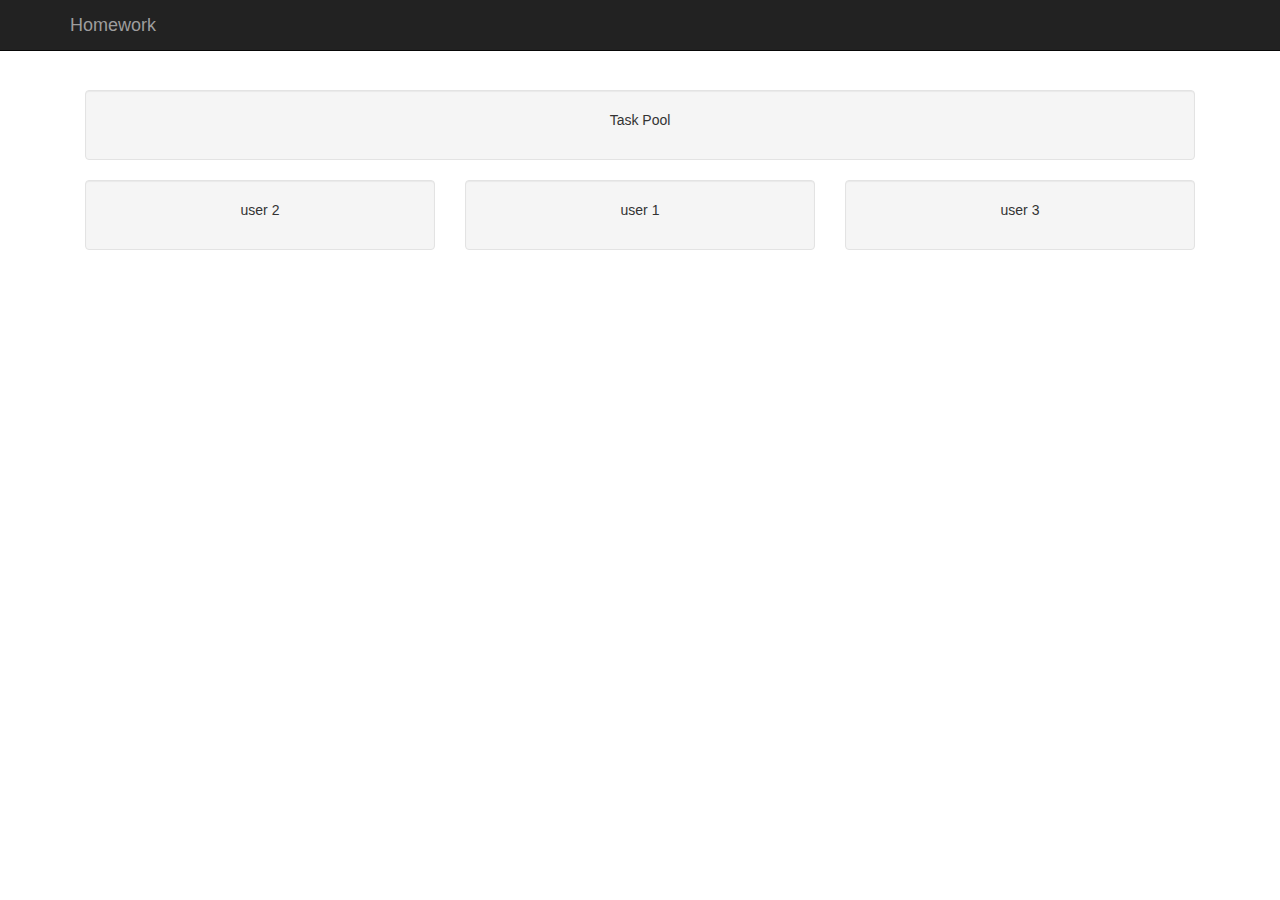
<file: web/index.html>
<!DOCTYPE html>
<html lang="en">
  <head>
    <meta charset="utf-8">
    <meta http-equiv="X-UA-Compatible" content="IE=edge">
    <meta name="viewport" content="width=device-width, initial-scale=1">
    <!-- The above 3 meta tags *must* come first in the head; any other head content must come *after* these tags -->
    <meta name="description" content="">
    <meta name="author" content="">
    <!-- <link rel="icon" href="../../favicon.ico"> -->

    <title>Homework</title>

    <!-- Bootstrap core CSS -->
    <link href="public/css/bootstrap.min.css" rel="stylesheet">

    <!-- IE10 viewport hack for Surface/desktop Windows 8 bug -->
    <!-- <link href="../../assets/css/ie10-viewport-bug-workaround.css" rel="stylesheet"> -->

    <!-- Custom styles for this template -->
    <link href="public/css/main.css" rel="stylesheet">

    <!-- Just for debugging purposes. Don't actually copy these 2 lines! -->
    <!--[if lt IE 9]><script src="../../assets/js/ie8-responsive-file-warning.js"></script><![endif]-->
    <!--<script src="../../assets/js/ie-emulation-modes-warning.js"></script>-->

    <!-- HTML5 shim and Respond.js for IE8 support of HTML5 elements and media queries -->
    <!--[if lt IE 9]>
      <script src="https://oss.maxcdn.com/html5shiv/3.7.3/html5shiv.min.js"></script>
      <script src="https://oss.maxcdn.com/respond/1.4.2/respond.min.js"></script>
    <![endif]-->
  </head>

  <body>

    <nav class="navbar navbar-inverse navbar-fixed-top">
      <div class="container">
        <div class="navbar-header">
          <button type="button" class="navbar-toggle collapsed" data-toggle="collapse" data-target="#navbar" aria-expanded="false" aria-controls="navbar">
            <span class="sr-only">Toggle navigation</span>
            <span class="icon-bar"></span>
            <span class="icon-bar"></span>
            <span class="icon-bar"></span>
          </button>
          <a class="navbar-brand" href="#">Homework</a>
        </div>
       <!--  <div id="navbar" class="collapse navbar-collapse">
          <ul class="nav navbar-nav">
            <li class="active"><a href="#">Home</a></li>
            <li><a href="#about">About</a></li>
            <li><a href="#contact">Contact</a></li>
          </ul>
        </div> --><!--/.nav-collapse -->
      </div>
    </nav>

    <div class="container">

      <div class="starter-template">

		<div class="row">
		  <div class="col-md-12">
		  	<div class="well">
		  		<p>Task Pool</p>
		  	</div>
		  </div>
		</div>

		<div class="row">
		  <div class="col-md-4">
		  	<div class="well">
		  		<p>user 2</p>
		  	</div>
		  </div>
		  <div class="col-md-4">
		  	<div class="well">
		  		<p>user 1</p>
		  	</div>
		  </div>
		  <div class="col-md-4">
		  	<div class="well">
		  		<p>user 3</p>
		  	</div>
		  </div>
		</div>

        

        
      </div>

    </div><!-- /.container -->


    <!-- Bootstrap core JavaScript
    ================================================== -->
    <!-- Placed at the end of the document so the pages load faster -->
    <script src="https://ajax.googleapis.com/ajax/libs/jquery/1.12.4/jquery.min.js"></script>
    <script>window.jQuery || document.write('<script src="../../assets/js/vendor/jquery.min.js"><\/script>')</script>
    <script src="public/js/bootstrap.min.js"></script>
    <!-- IE10 viewport hack for Surface/desktop Windows 8 bug -->
    <!--<script src="../../assets/js/ie10-viewport-bug-workaround.js"></script>-->
  </body>
</html>
</file>
<file: web/public/css/main.css>
body {
  padding-top: 50px;
}
.starter-template {
  padding: 40px 15px;
  text-align: center;
}

.ui-draggable, .ui-droppable {
	background-position: top;
}

#task-pool, #user1, #user2, #user3 {
/*border: 1px solid #111;*/
/*width: 242px;*/
/*height: 400px;*/
min-height: 20px;
list-style-type: none;
margin: 0;
padding: 5px 0 0 0;
/*float: left;*/
margin-right: 10px;
}
#task-pool li, #user1 li, #user2 li, #user3 li {
margin: 0 5px 5px 5px;
padding: 5px;
font-size: 0.9em;
width: 100%;
}

.panel {
	/*min-height: 250px;*/
}
</file>
